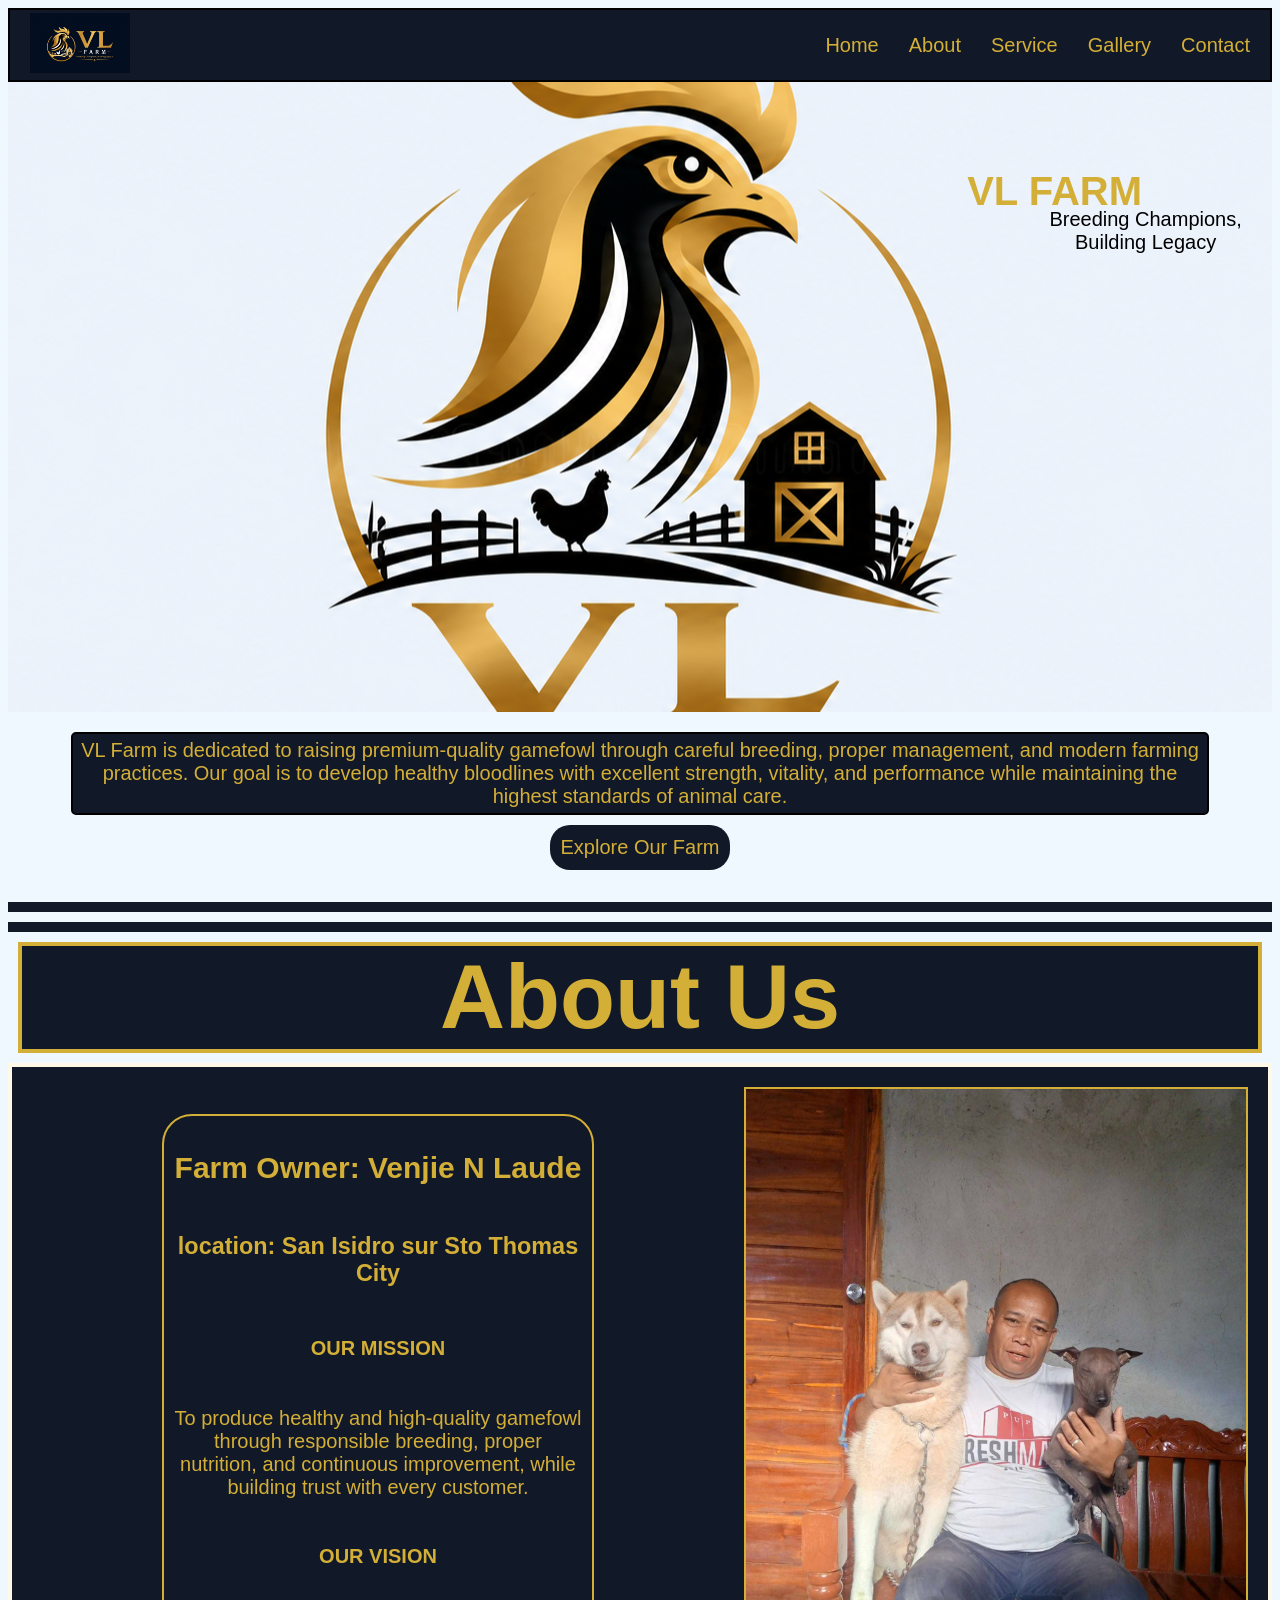
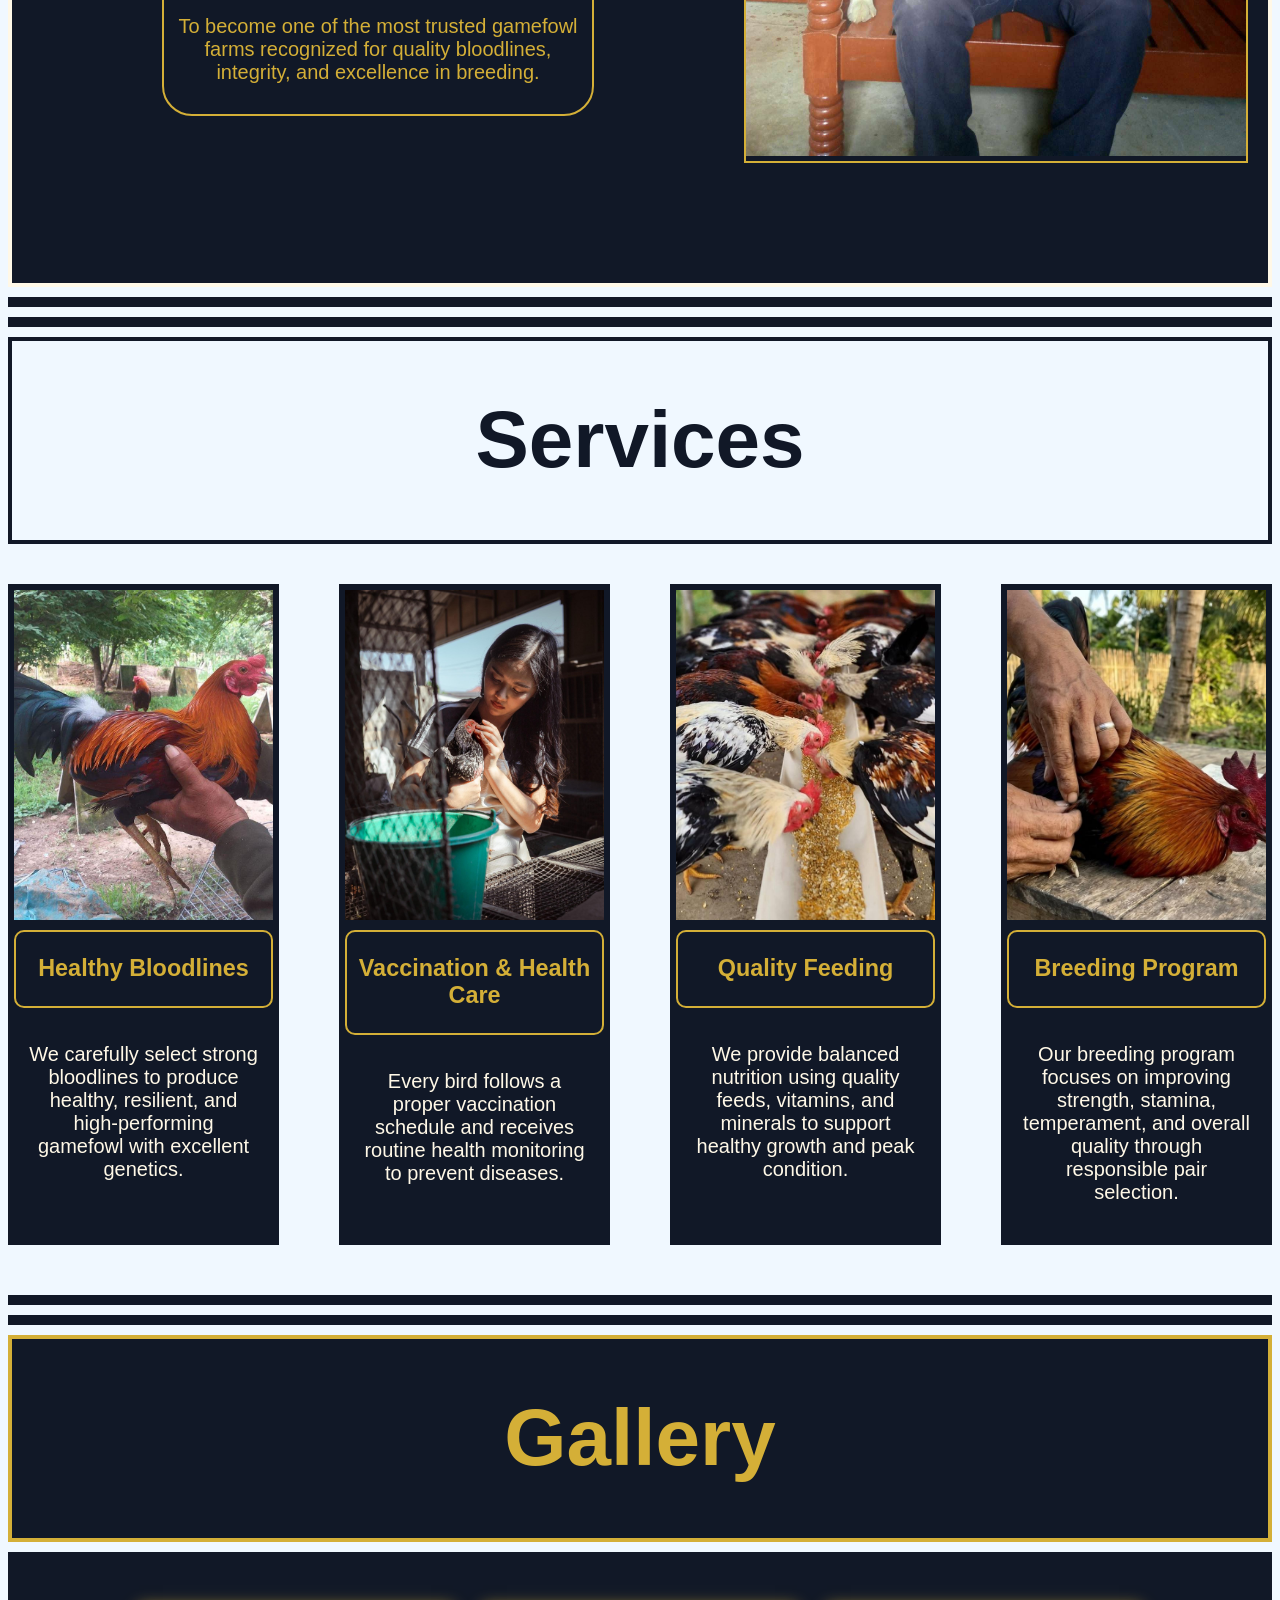
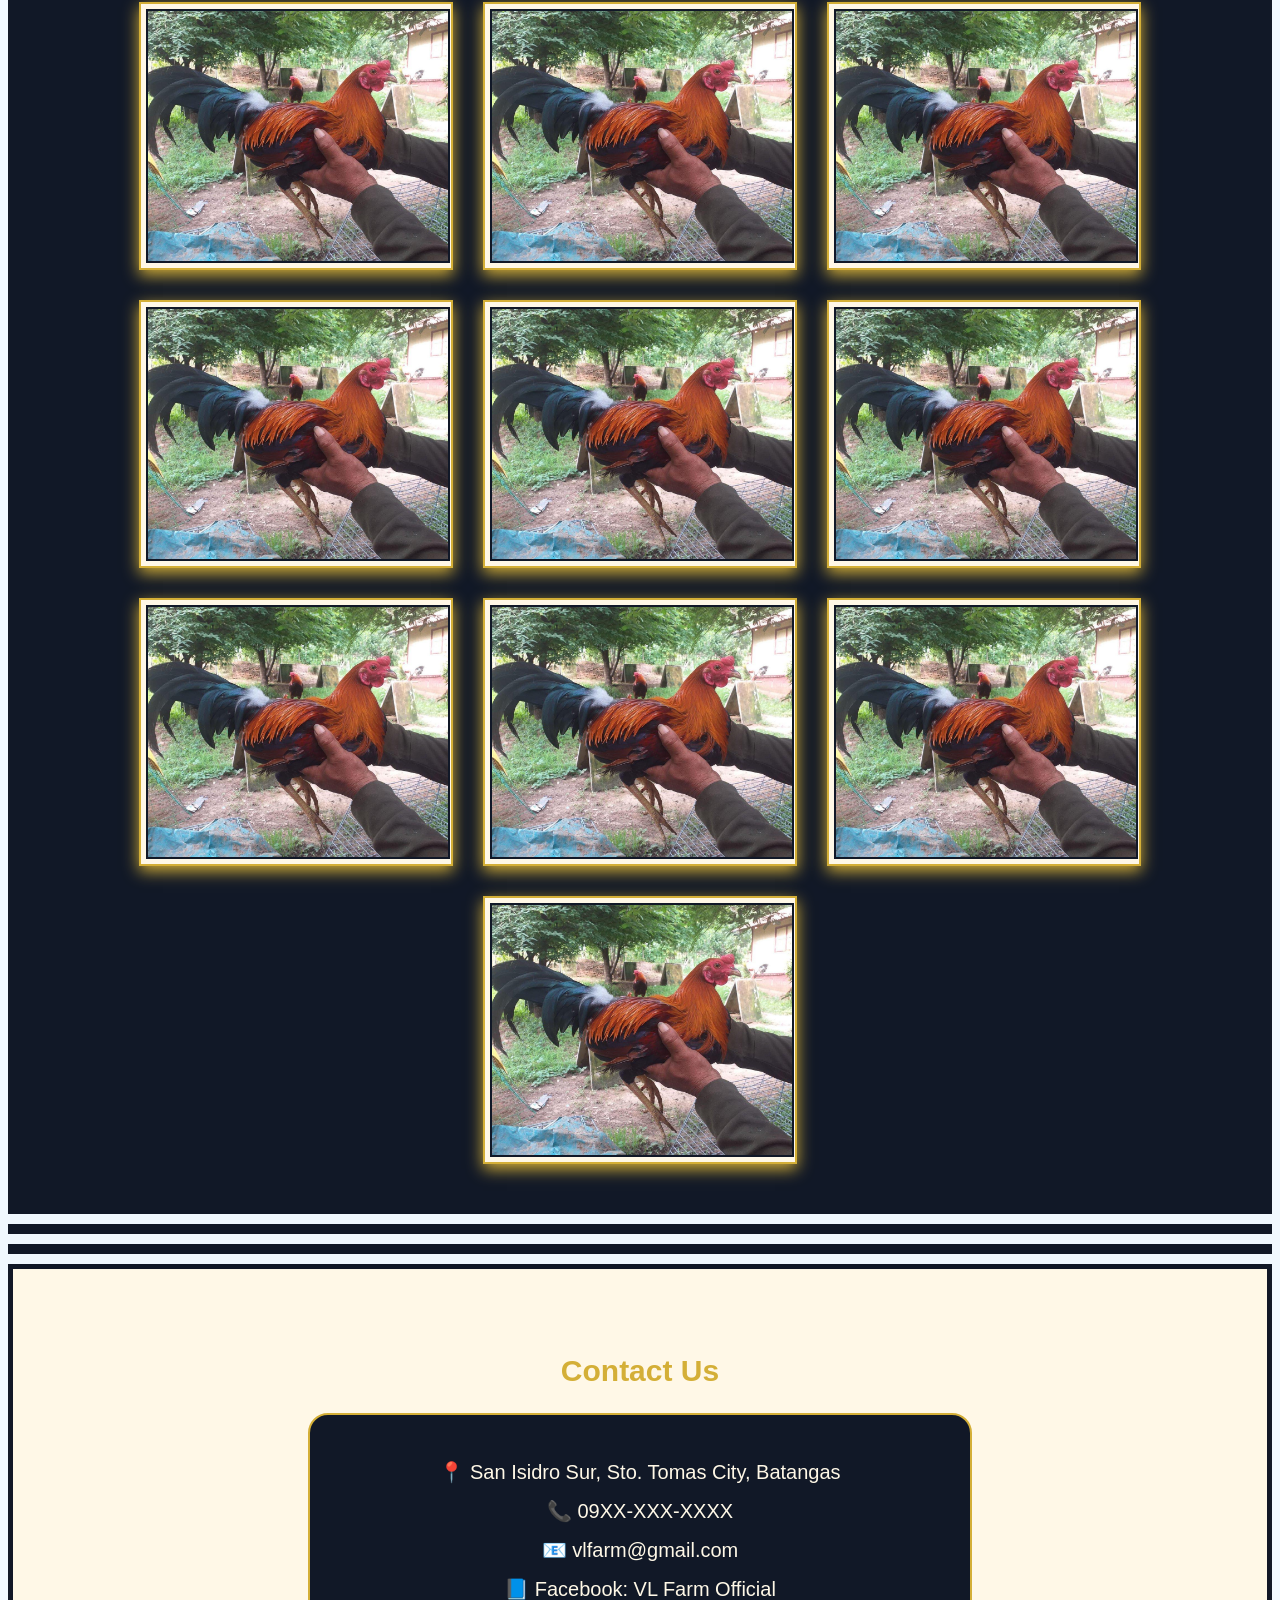
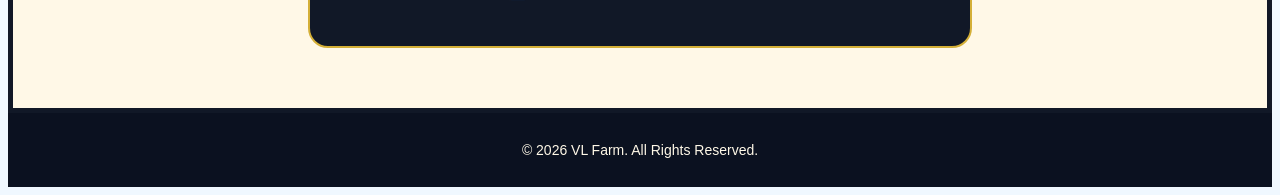
<file: index.html>
<!DOCTYPE html>
<html lang="en">
<head>
    <meta charset="UTF-8">
    <meta name="viewport" content="width=device-width, initial-scale=1.0">
    <link rel="stylesheet" href="style.css">
    <title>VL Farm</title>
</head>

<body>
    <!-- whole navbar -->
    <nav class="container" id="home"  >

        <!-- logo section -->
        <div class="logo"><a href=""><img src="/Image/c3395b7d-8b84-488a-a28e-bd8cd2972eb7.png" alt=""></a></div>

       <!-- navbar menu section -->
        <div class="menu">

            <a class="box" href="#home">Home</a>
            <a class="box" href="#about">About</a>
            <a class="box" href="#Services">Service</a>
            <a class="box" href="#Gallery">Gallery</a>
            <a class="box" href="#about">Contact</a>

        </div>
    </nav>

    <div class="herobackground">
        <!-- hero section -->
        <div class="hero">
            <h1 class="herohead">VL FARM</h1>
            <P class="heroparagraph">Breeding Champions, Building Legacy</P>
        </div>

        <!-- paragraph section -->
        <div class="paragraph">
            
            <p class="p1"> VL Farm is dedicated to raising premium-quality gamefowl through careful breeding, proper management, and modern farming practices. Our goal is to develop healthy bloodlines with excellent strength, vitality, and performance while maintaining the highest standards of animal care.</p>
        
        </div>


        <div class="herobtn" >
            <a class="btnhero" href="#about">Explore Our Farm</a>
        </div>
        <hr>
        <hr>
        <H1 class="abouthead" id="about">About Us</H1>
        <di class="about">
            <div class="aboutmenu">
                <h2>Farm Owner: Venjie N Laude</h2>
                <h3>location: San Isidro sur Sto Thomas City </h3>
                <h4>OUR MISSION</h4>
                <p>To produce healthy and high-quality gamefowl through responsible breeding, proper nutrition, and continuous improvement, while building trust with every customer.
                </p>
                <h4>OUR VISION</h4>
                <p>To become one of the most trusted gamefowl farms recognized for quality bloodlines, integrity, and excellence in breeding.</p>
            </div>
            <div class="pic"><img src="/Image/488706947_2888510391320169_2574962874884872685_n.jpg" alt="Venjie">
            </div>
        </di>
        <hr>
        <hr>
             
        <div class="headserv" id="Services"><h1>Services</h1></div>
        <div class="cardservice" >
            <Div class="servicehero">
                <div class="servhero">
                    <img src="/Image/bloodline.jpg" alt="bloodline">
                </div>
                <div class="servhead">
                    <h3>Healthy Bloodlines</h3>
                </div>
                <div class="servpara">
                    <p>We carefully select strong bloodlines to produce healthy, resilient, and high-performing gamefowl with excellent genetics.</p>
                </div>
            </Div>
            <Div class="servicehero">
                <div class="servhero">
                    <img src="/Image/healty.jpg" alt="bloodline">
                </div>
                <div class="servhead">
                    <h3>Vaccination & Health Care</h3>
                </div>
                <div class="servpara">
                    <p>Every bird follows a proper vaccination schedule and receives routine health monitoring to prevent diseases.</p>
                </div>
            </Div>
            <Div class="servicehero">
                <div class="servhero">
                    <img src="/Image/breeding.jpg" alt="bloodline">
                </div>
                <div class="servhead">
                    <h3>Quality Feeding</h3>
                </div>
                <div class="servpara">
                    <p>We provide balanced nutrition using quality feeds, vitamins, and minerals to support healthy growth and peak condition.</p>
                </div>
            </Div>
            <Div class="servicehero">
                <div class="servhero">
                    <img src="/Image/vacination.jpg" alt="bloodline">
                </div>
                <div class="servhead">
                    <h3>Breeding Program</h3>
                </div>
                <div class="servpara">
                    <p>Our breeding program focuses on improving strength, stamina, temperament, and overall quality through responsible pair selection.</p>
                </div>
            </Div>
            
            
        </div>
        
        <hr>
        <hr>
        <div class="galleryhead" id="Gallery"><h1>Gallery</h1></div>
        <div class="galhole">
        <div class="gallery">
            <div class="gallerycon">
                    <img src="/Image/bloodline.jpg" alt="">
            </div>
            <div class="gallerycon">
                    <img src="/Image/bloodline.jpg" alt="">
            </div>
            <div class="gallerycon">
                    <img src="/Image/bloodline.jpg" alt="">
            </div>
            <div class="gallerycon">
                    <img src="/Image/bloodline.jpg" alt="">
            </div>
            <div class="gallerycon">
                    <img src="/Image/bloodline.jpg" alt="">
            </div>
            <div class="gallerycon">
                    <img src="/Image/bloodline.jpg" alt="">
            </div>
            <div class="gallerycon">
                    <img src="/Image/bloodline.jpg" alt="">
            </div>
            <div class="gallerycon">
                    <img src="/Image/bloodline.jpg" alt="">
            </div>
            <div class="gallerycon">
                    <img src="/Image/bloodline.jpg" alt="">
            </div>
            <div class="gallerycon">
                    <img src="/Image/bloodline.jpg" alt="">
            </div>
            
        </div>
       
        </div>
        <hr>
        <hr>
        <section class="Contactsection">
            
            <h1>Contact Us</h1>
            
            <div class="Contact-box">
                <p>📍 San Isidro Sur, Sto. Tomas City, Batangas</p>
                <p>📞 09XX-XXX-XXXX</p>
                <p>📧 vlfarm@gmail.com</p>
                <p>📘 Facebook: VL Farm Official</p>
            </div>
        </section>

        <footer class="footer"> 
            <p>© 2026 VL Farm. All Rights Reserved.</p>
        </footer>
    
</body>
</html>
</file>
<file: style.css>
html
{
    scroll-behavior:smooth;
}
body
{
    font-family: Arial, Helvetica, sans-serif;
    background-color: aliceblue;
    font-size: 20px;

}
/* container box for navbar */
.container
{
   display: flex;
   justify-content: end;
   align-items: center;
   height: 70px;
   border: 2px solid black;
   background-color: #111827;

}
/* logo  part*/
.logo
{
    margin-right: auto;
    margin-left: 20px;
    color: #D4AF37;
}
.logo img
{
    width: 100px;
    height: 60px;
    
}
/* menu bar */
.menu
{
    display: flex;
    gap: 30px;
    margin-right: 20px;
    
    
}
.menu a
{
    text-decoration: none;
    color:#D4AF37;
    cursor: pointer;
}
.box:hover
{
    color:gray;

}
/* hero section */
.hero
{
   
    min-height: 70vh;
    display: flex;
    position: relative;
    background-image: url(/Image/ChatGPT\ Image\ Jul\ 14\,\ 2026\,\ 11_33_14\ AM.png) ;
    background-color: #FFF8E7;
    background-position: center;
   

    /* justify-content: center;
    align-items: end; */
    color: rgb(0, 0, 0);
}
.herohead
{
    position: absolute;
    right: 130px;
    top: 60px;
    color: #D4AF37;
    
 
}
.heroparagraph
{
   position: absolute;
    margin-left: 80%;
    margin-top: 10%;
    text-align: center;    
    
    
}
/* paragrahp section */
.paragraph
{
    display: flex;
    flex-direction: column;
    align-items: center;
    height: 10dvh;
    color: rgb(0, 0, 0);

}
.p1
{
    border: 2px solid black;
    margin-left: 5%;
    margin-right: 5%;
    padding: 5px;
    border-radius: 5px;
    text-align: center;
    color: #D4AF37;
    background-color: #111827;

}
/* hero button */
.herobtn
{
    
    height: 10dvh;
    display: flex;
    justify-content: center;
    align-items: center;


}
.btnhero
{
    text-decoration: none;
    display: flex;
    height: 45px;
    width: 180px;
   justify-content: center;
    align-items: center;
    border-radius: 20px;
    cursor: pointer;
    color: #D4AF37;
    background-color:#111827;
    transition: 0.03s;
}
.btnhero:hover
{
 background-color: gray;
 color: white;
}

/* breakline */
hr
{
    border: 5px solid #111827;
}

/* about section */
.about
{
    display: flex;
    background-color: #111827;
    border: #FFF8E7 solid 4px;
    color: #D4AF37;
    padding-bottom:120px; 
    align-items: center;
    
    

}
.pic
{
    border: #D4AF37 solid 2px;
    margin-left: auto;
    margin-right: 20px;
    margin-top: 20px;
}
.abouthead
{
    display: flex;
    justify-content: center;
    align-items: center;
    font-size: 90px;
    margin: 10px;
    color: #D4AF37;
    padding: 0;
    border: 4px #D4AF37 solid;
    background-color: #111827;


}
.pic img
{
    margin-top: 0;
    width: 500px;
    
}
.aboutmenu
{
    border:#D4AF37 solid 2px;
    display: flex;
    flex-direction: column;
    align-items: center;
    margin-left: 150px ;
    margin-right: 150px;
    border-radius: 30px;
    text-align: center;
    padding: 10px;
    
}

/* Card servive */
.headserv
{
    display: flex;
    justify-content: center;
    font-size: 40px;
    color: #111827;
    border: #111827 solid 4px;
    margin-bottom:40px ;
} 
.cardservice
{
 display: flex;
 justify-content: center;
 gap:60px;
 margin-bottom: 50px;
}
.servicehero
{
    border: #111827 solid 6px;
    width: 100%;
    background-color: #111827;
    text-align: center;
    justify-content: center;
    
}
.servhero
{
    width: 100%;
    height: 330px;
    overflow: hidden;
    margin-bottom: 10px;
}
.servhero img
{
    width: 100%;
    height: 100%;
    object-fit: cover;
    display: block;
}
.servhead
{
    color: #D4AF37;
    border: #D4AF37 solid 2px;
    border-radius: 10px;
    margin: 0;
    padding: 0;
}
.servpara
{
    color: #FFF8E7;
    padding: 15px;
}

/* Gallery section */
.galleryhead
{
    display: flex;
    justify-content: center;
    font-size: 40px;
    border: #D4AF37 solid 4px;
    margin-bottom: 10px;
    color: #D4AF37;
    background-color: #111827 ;
    
}
.galhole
{
    background-color: #111827;
    padding: 30px;
}

.gallery
{
    background-color: #111827;
    display: flex;
    justify-content: center;
    flex-wrap: wrap;
    gap: 30px;
    margin: 20px;
}
.gallerycon
{
    border: #D4AF37 solid 2px;
    width: 300px;
    padding: 5px;
    background-color: #FFF8E7;
    padding: 5px;
    box-shadow: 0 5px 15px #D4AF37;
    transition: .3s;
   
}
.gallerycon :hover
{
    transform:scale(1.03) ;
}
.gallerycon img
{
 border: #111827 solid 2px;
 width: 100%;
 height: 250px;
 object-fit: cover;
 display: block;
 object-fit: cover;

}

/* contact section */

.Contactsection
{
    border: #111827 solid  5px;
    text-align: center;
    padding: 60px 20px;
    color:#D4AF37;
    background-color: #FFF8E7;
    
}

.Contact-box
{
    max-width: 600px;
    background-color: #111827;
    margin: auto;
    border: #D4AF37 solid 2px;
    border-radius: 20px;
    padding: 30px;

}
.Contact-box p
{
    margin: 15px 0;
    color: #FFF8E7;
}

/* footer */
.footer
{
    background-color: #0B1120;
    text-align: center;
    color: #FFF8E7;
    padding: 15px;
    font-size: 14px;
}
</file>
